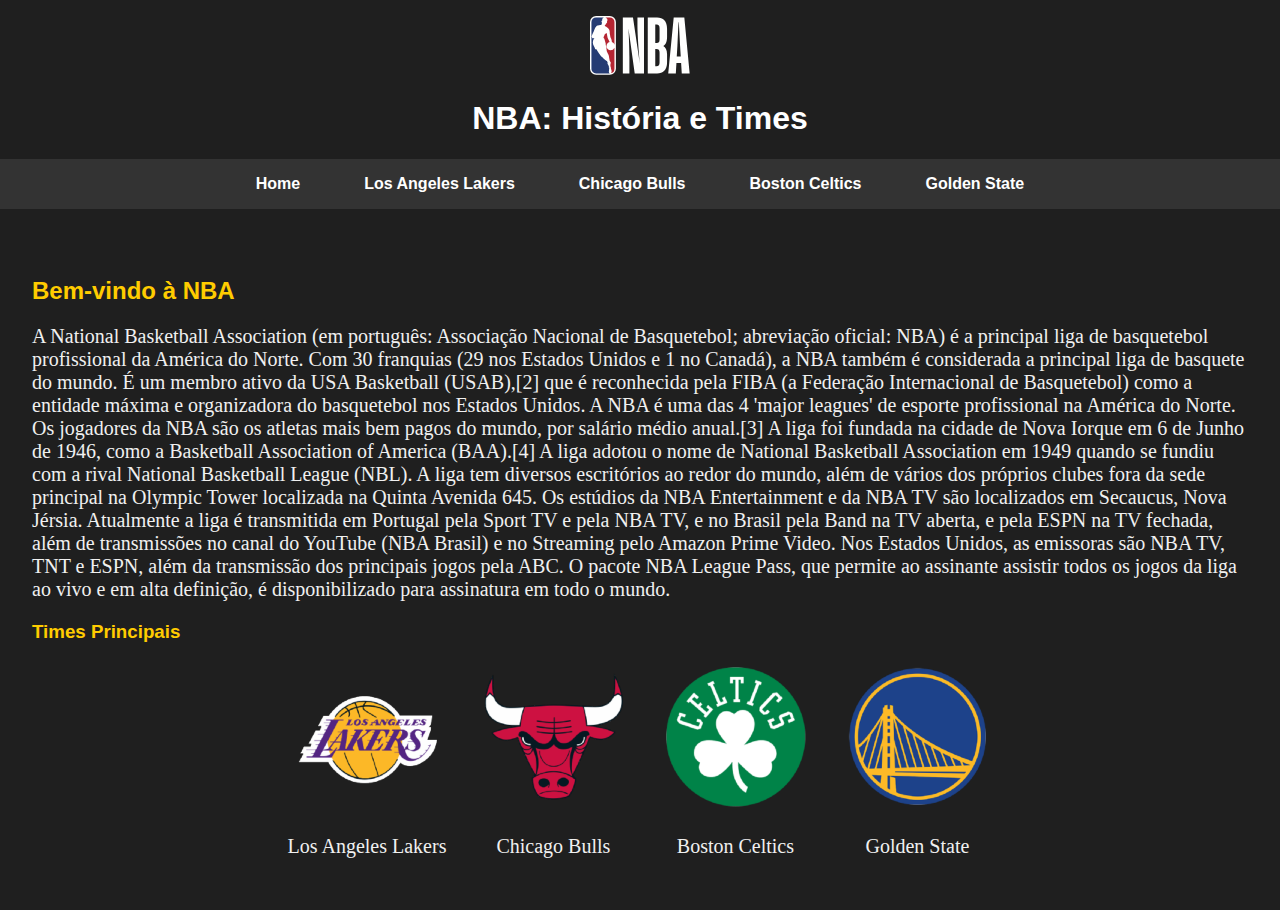
<file: index.html>
<!DOCTYPE html>
<html lang="pt-BR">
<head>
    <meta charset="UTF-8">
    <meta name="viewport" content="width=device-width, initial-scale=1.0">
    <title>NBA: História e Times</title>
    <link rel="stylesheet" href="styles.css">
</head>
<body>
    <header>
        <img src="imagens/logo-nba.svg" alt="Logo da NBA" class="logo">
        <h1>NBA: História e Times</h1>
        <nav>
            <ul>
                <li><a href="index.html">Home</a></li>
                <li><a href="times/lakers.html">Los Angeles Lakers</a></li>
                <li><a href="times/bulls.html">Chicago Bulls</a></li>
                <li><a href="times/celtics.html">Boston Celtics</a></li>
                <li><a href="times/golden.html">Golden State</a></li>
                
            </ul>
        </nav>
    </header>
    <main>
        <section>
            <h2>Bem-vindo à NBA</h2>
            <p>A National Basketball Association (em português: Associação Nacional de Basquetebol; abreviação oficial: NBA) é a principal liga de basquetebol profissional da América do Norte. Com 30 franquias (29 nos Estados Unidos e 1 no Canadá), a NBA também é considerada a principal liga de basquete do mundo. É um membro ativo da USA Basketball (USAB),[2] que é reconhecida pela FIBA (a Federação Internacional de Basquetebol) como a entidade máxima e organizadora do basquetebol nos Estados Unidos. A NBA é uma das 4 'major leagues' de esporte profissional na América do Norte. Os jogadores da NBA são os atletas mais bem pagos do mundo, por salário médio anual.[3]

                A liga foi fundada na cidade de Nova Iorque em 6 de Junho de 1946, como a Basketball Association of America (BAA).[4] A liga adotou o nome de National Basketball Association em 1949 quando se fundiu com a rival National Basketball League (NBL). A liga tem diversos escritórios ao redor do mundo, além de vários dos próprios clubes fora da sede principal na Olympic Tower localizada na Quinta Avenida 645. Os estúdios da NBA Entertainment e da NBA TV são localizados em Secaucus, Nova Jérsia.
                
                Atualmente a liga é transmitida em Portugal pela Sport TV e pela NBA TV, e no Brasil pela Band na TV aberta, e pela ESPN na TV fechada, além de transmissões no canal do YouTube (NBA Brasil) e no Streaming pelo Amazon Prime Video. Nos Estados Unidos, as emissoras são NBA TV, TNT e ESPN, além da transmissão dos principais jogos pela ABC. O pacote NBA League Pass, que permite ao assinante assistir todos os jogos da liga ao vivo e em alta definição, é disponibilizado para assinatura em todo o mundo.</p>
            <h3>Times Principais</h3>
            <div class="times">
                <div class="time">
                    <a href="times/lakers.html">
                        <img src="imagens/lakers-logo.png" alt="Los Angeles Lakers">
                        <p>Los Angeles Lakers</p>
                    </a>
                </div>
                <div class="time">
                    <a href="times/bulls.html">
                        <img src="imagens/bulls-logo.png" alt="Chicago Bulls">
                        <p>Chicago Bulls</p>
                    </a>
                </div>
                <div class="time">
                    <a href="times/celtics.html">
                        <img src="imagens/celtics-logo.png" alt="Boston Celtics">
                        <p>Boston Celtics</p>
                    </a>
                </div>
                <div class="time">
                    <a href="times/golden.html">
                        <img src="imagens/golden-logo.png" alt="Golden State">
                        <p>Golden State</p>
                    </a>
                </div>
            </div>
        </section>
    </main>
    <footer>
    </footer>
</body>
</html>
</file>
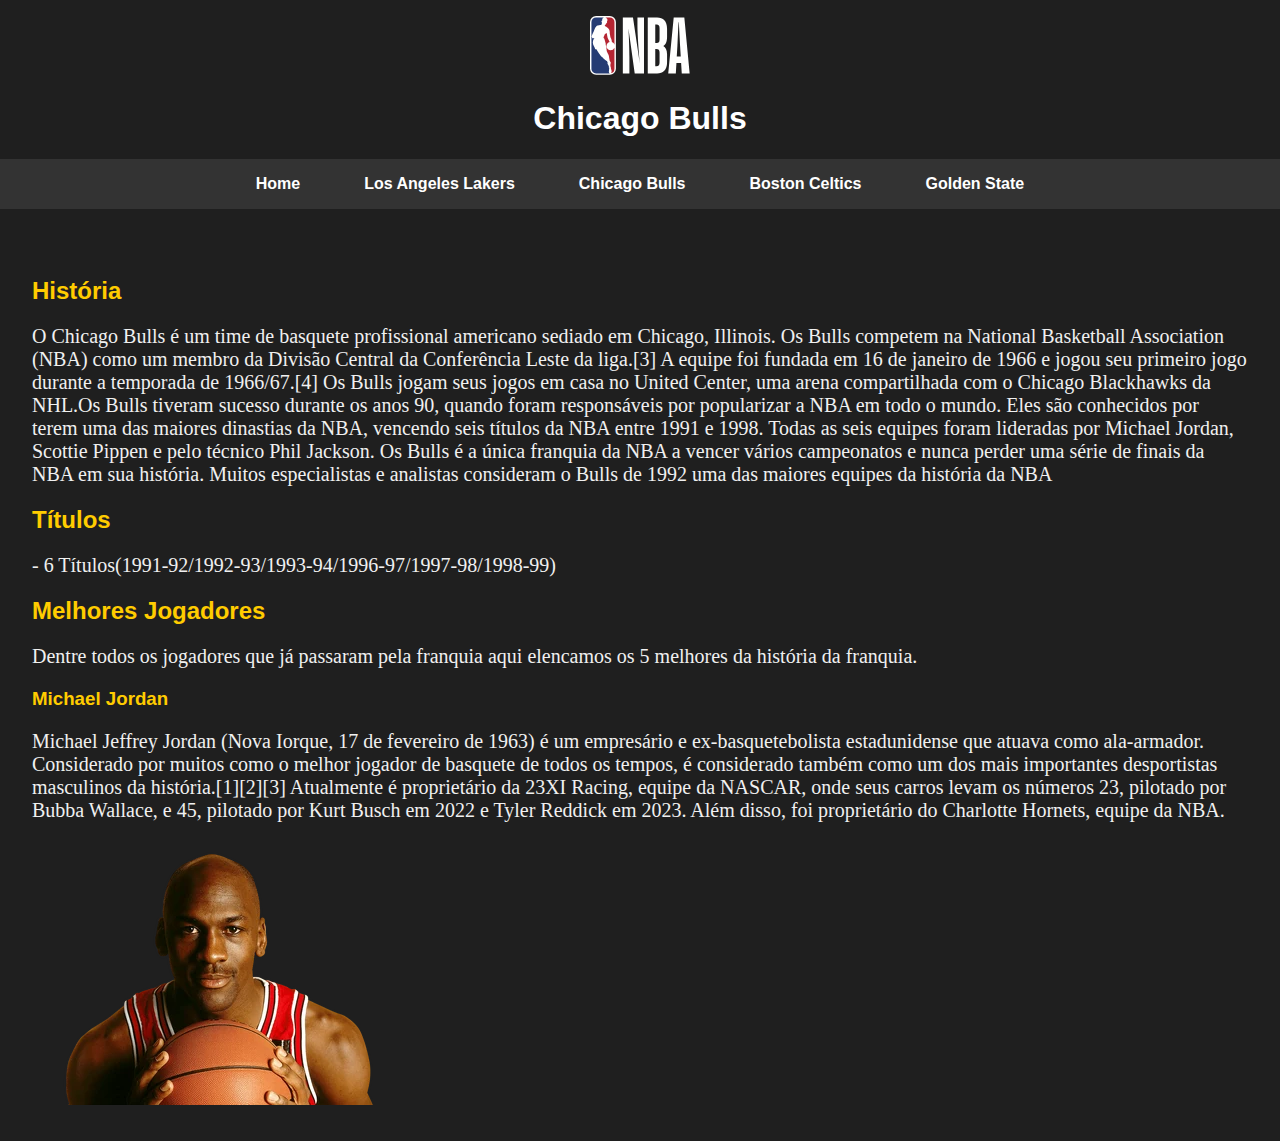
<file: times/bulls.html>
<!DOCTYPE html>
<html lang="en">
<head>
    <meta charset="UTF-8">
    <meta name="viewport" content="width=device-width, initial-scale=1.0">
    <title>Chicago Bulls</title>
    <link rel="stylesheet" href="../styles.css">
</head>
<body>
    <header>
        <img src="../imagens/logo-nba.svg" alt="Logo da NBA" class="logo">
        <h1>Chicago Bulls</h1>
        <nav>
            <ul>
                <li><a href="../index.html">Home</a></li>
                <li><a href="lakers.html">Los Angeles Lakers</a></li>
                <li><a href="bulls.html">Chicago Bulls</a></li>
                <li><a href="celtics.html">Boston Celtics</a></li>
                <li><a href="golden.html">Golden State</a></li>
            </ul>
        </nav>
    </header>
    <main>
        <section>
            <h2>História</h2>
            <p>O Chicago Bulls é um time de basquete profissional americano sediado em Chicago, Illinois. Os Bulls competem na National Basketball Association (NBA) como um membro da Divisão Central da Conferência Leste da liga.[3] A equipe foi fundada em 16 de janeiro de 1966 e jogou seu primeiro jogo durante a temporada de 1966/67.[4] Os Bulls jogam seus jogos em casa no United Center, uma arena compartilhada com o Chicago Blackhawks da NHL.Os Bulls tiveram sucesso durante os anos 90, quando foram responsáveis ​​por popularizar a NBA em todo o mundo. Eles são conhecidos por terem uma das maiores dinastias da NBA, vencendo seis títulos da NBA entre 1991 e 1998. Todas as seis equipes foram lideradas por Michael Jordan, Scottie Pippen e pelo técnico Phil Jackson. Os Bulls é a única franquia da NBA a vencer vários campeonatos e nunca perder uma série de finais da NBA em sua história. Muitos especialistas e analistas consideram o Bulls de 1992 uma das maiores equipes da história da NBA</p>
            <h2>Títulos</h2>
            <p>- 6 Títulos(1991-92/1992-93/1993-94/1996-97/1997-98/1998-99)</p>
        </section>
        <section>
            <h2>Melhores Jogadores</h2>
            <p>Dentre todos os jogadores que já passaram pela franquia aqui elencamos os 5 melhores da história da franquia.</p>
            <h3>Michael Jordan</h3>
            <p>Michael Jeffrey Jordan (Nova Iorque, 17 de fevereiro de 1963) é um empresário e ex-basquetebolista estadunidense que atuava como ala-armador. Considerado por muitos como o melhor jogador de basquete de todos os tempos, é considerado também como um dos mais importantes desportistas masculinos da história.[1][2][3] Atualmente é proprietário da 23XI Racing, equipe da NASCAR, onde seus carros levam os números 23, pilotado por Bubba Wallace, e 45, pilotado por Kurt Busch em 2022 e Tyler Reddick em 2023. Além disso, foi proprietário do Charlotte Hornets, equipe da NBA.</p>
            <img src="../imagens/Michael_Jordan.webp" alt="Michael Jordan">
        </section>
    </main>
</body>
</html>
</file>
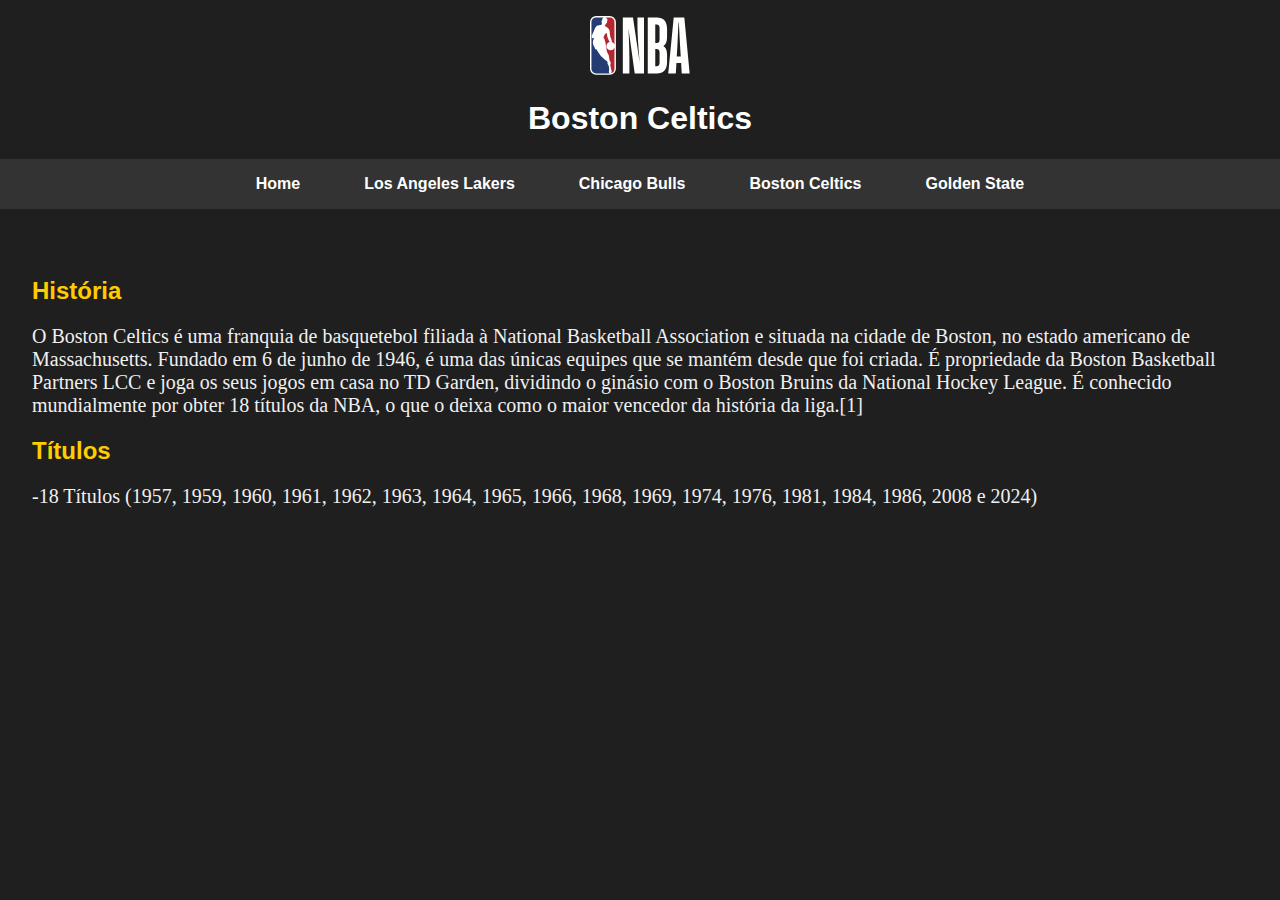
<file: times/celtics.html>
<!DOCTYPE html>
<html lang="en">
<head>
    <meta charset="UTF-8">
    <meta name="viewport" content="width=device-width, initial-scale=1.0">
    <title>Boston Celtics</title>
    <link rel="stylesheet" href="../styles.css">
</head>
<body>
    <header>
        <img src="../imagens/logo-nba.svg" alt="Logo da NBA" class="logo">
        <h1>Boston Celtics</h1>
        <nav>
            <ul>
                <li><a href="../index.html">Home</a></li>
                <li><a href="lakers.html">Los Angeles Lakers</a></li>
                <li><a href="bulls.html">Chicago Bulls</a></li>
                <li><a href="celtics.html">Boston Celtics</a></li>
                <li><a href="golden.html">Golden State</a></li>
            </ul>
        </nav>
    </header>
    <main>
        <section>
            <h2>História</h2>
            <p>O Boston Celtics é uma franquia de basquetebol filiada à National Basketball Association e situada na cidade de Boston, no estado americano de Massachusetts. Fundado em 6 de junho de 1946, é uma das únicas equipes que se mantém desde que foi criada. É propriedade da Boston Basketball Partners LCC e joga os seus jogos em casa no TD Garden, dividindo o ginásio com o Boston Bruins da National Hockey League. É conhecido mundialmente por obter 18 títulos da NBA, o que o deixa como o maior vencedor da história da liga.[1]</p>
            <h2>Títulos</h2>
            <p>-18 Títulos (1957, 1959, 1960, 1961, 1962, 1963, 1964, 1965, 1966, 1968, 1969, 1974, 1976, 1981, 1984, 1986, 2008 e 2024)</p>
</body>
</html>
</file>
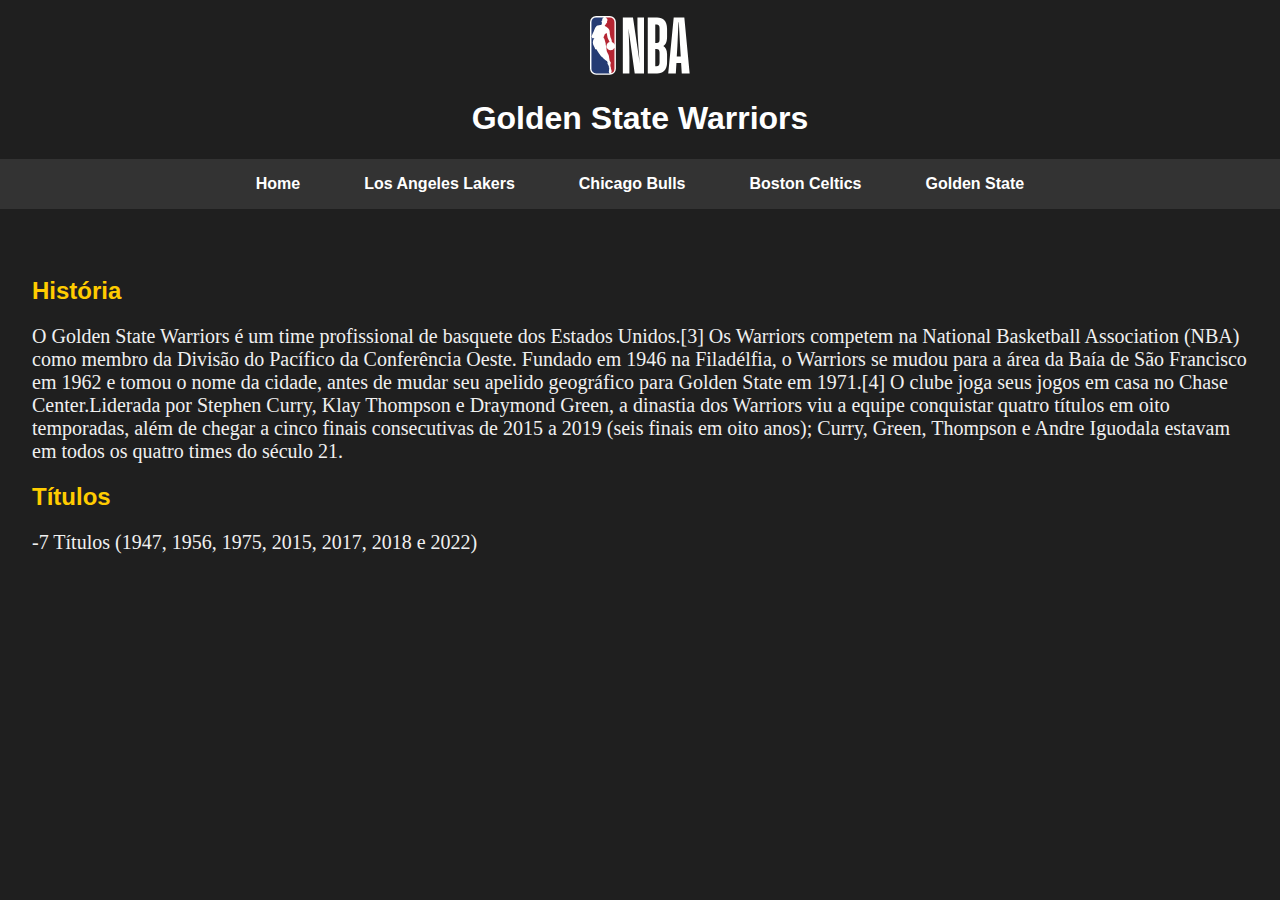
<file: times/golden.html>
<!DOCTYPE html>
<html lang="en">
<head>
    <meta charset="UTF-8">
    <meta name="viewport" content="width=device-width, initial-scale=1.0">
    <title>Golden State</title>
    <link rel="stylesheet" href="../styles.css">
</head>
<body>
    <header>
        <img src="../imagens/logo-nba.svg" alt="Logo da NBA" class="logo">
        <h1>Golden State Warriors</h1>
        <nav>
            <ul>
                <li><a href="../index.html">Home</a></li>
                <li><a href="lakers.html">Los Angeles Lakers</a></li>
                <li><a href="bulls.html">Chicago Bulls</a></li>
                <li><a href="celtics.html">Boston Celtics</a></li>
                <li><a href="golden.html">Golden State</a></li>
            </ul>
        </nav>
    </header>
    <main>
        <section>
            <h2>História</h2>
            <p>O Golden State Warriors é um time profissional de basquete dos Estados Unidos.[3] Os Warriors competem na National Basketball Association (NBA) como membro da Divisão do Pacífico da Conferência Oeste. Fundado em 1946 na Filadélfia, o Warriors se mudou para a área da Baía de São Francisco em 1962 e tomou o nome da cidade, antes de mudar seu apelido geográfico para Golden State em 1971.[4] O clube joga seus jogos em casa no Chase Center.Liderada por Stephen Curry, Klay Thompson e Draymond Green, a dinastia dos Warriors viu a equipe conquistar quatro títulos em oito temporadas, além de chegar a cinco finais consecutivas de 2015 a 2019 (seis finais em oito anos); Curry, Green, Thompson e Andre Iguodala estavam em todos os quatro times do século 21.</p>
            <h2>Títulos</h2>
            <p>-7 Títulos (1947, 1956, 1975, 2015, 2017, 2018 e 2022)</p>
</body>
</html>
</file>
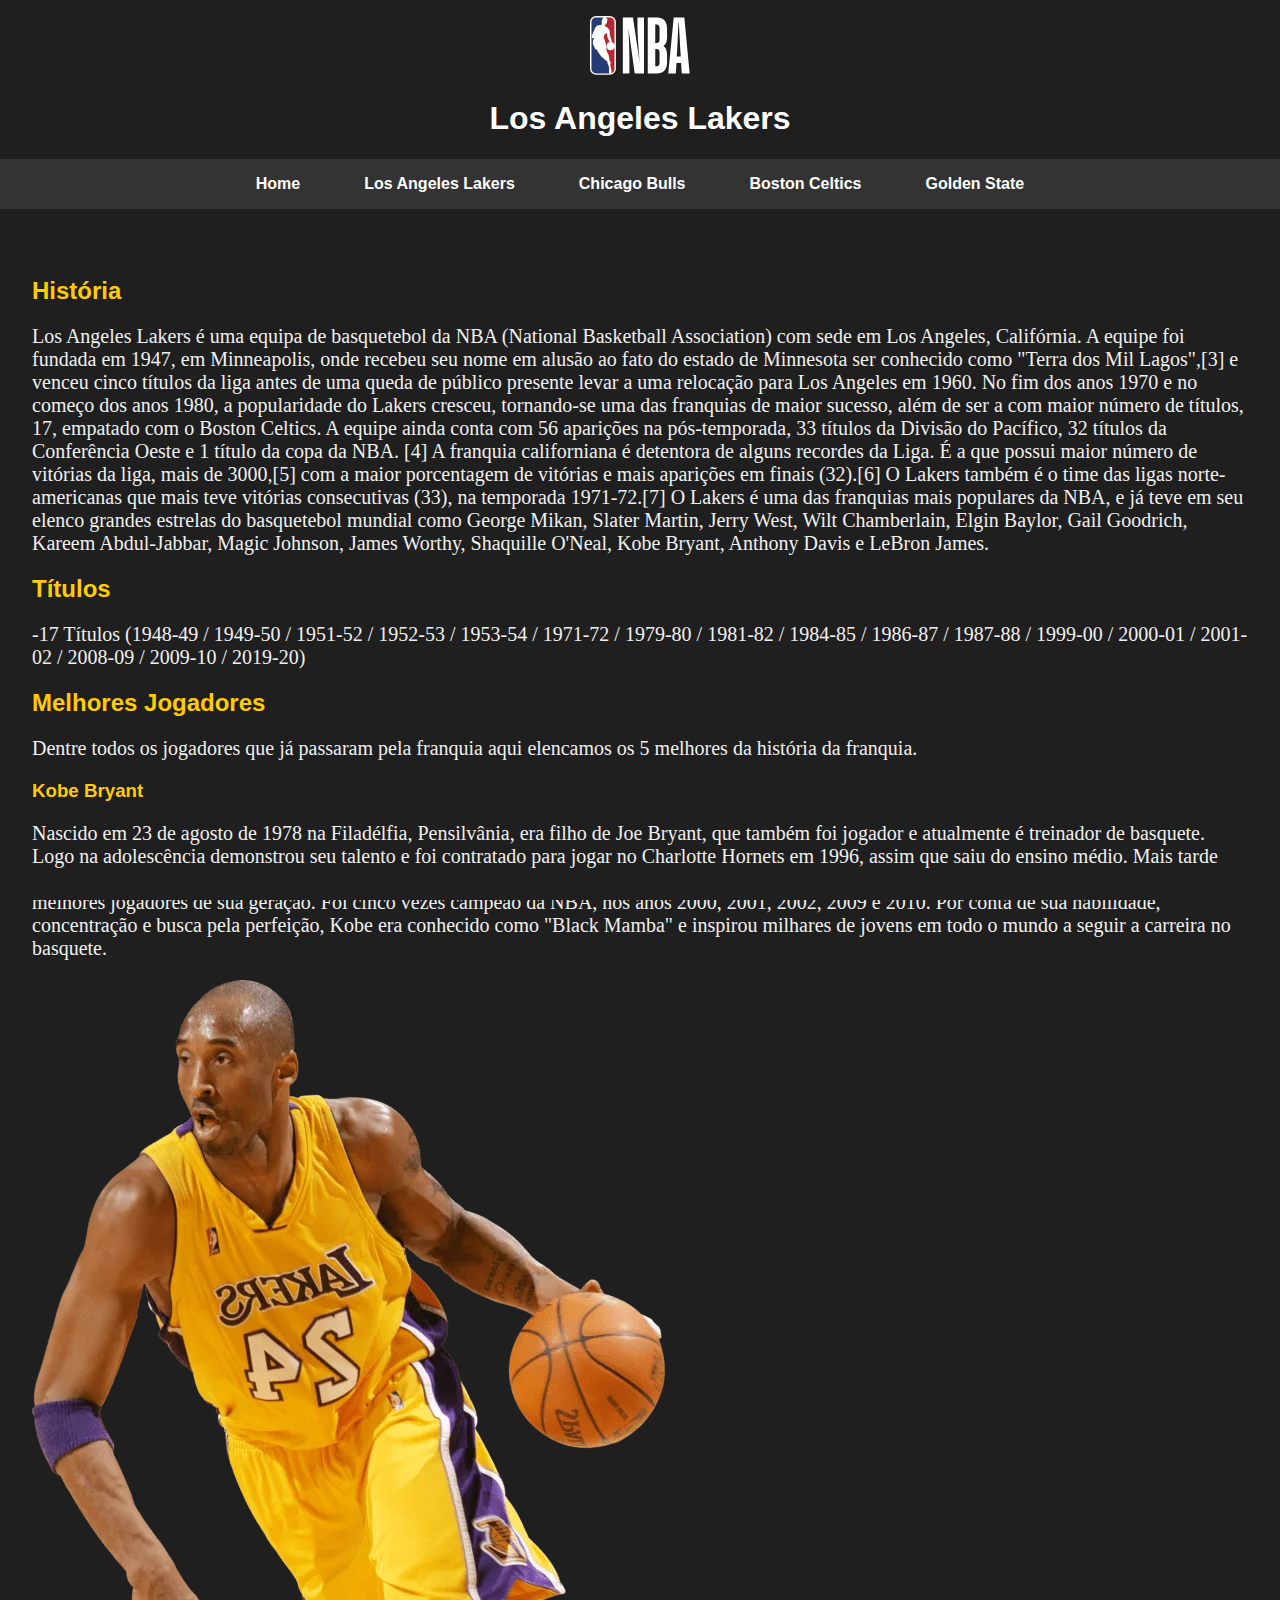
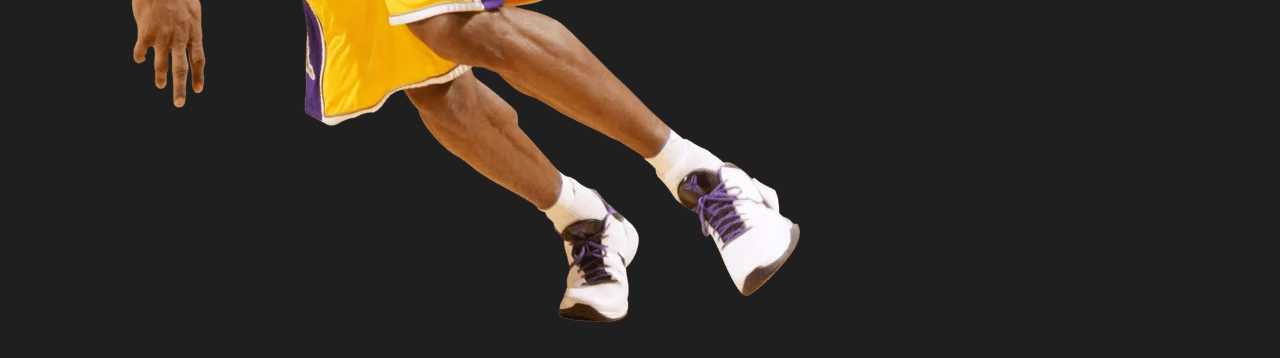
<file: times/lakers.html>
<!DOCTYPE html>
<html lang="pt-BR">
<head>
    <meta charset="UTF-8">
    <meta name="viewport" content="width=device-width, initial-scale=1.0">
    <title>Los Angeles Lakers</title>
    <link rel="stylesheet" href="../styles.css">
</head>
<body>
    <header>
        <img src="../imagens/logo-nba.svg" alt="Logo da NBA" class="logo">
        <h1>Los Angeles Lakers</h1>
        <nav>
            <ul>
                <li><a href="../index.html">Home</a></li>
                <li><a href="lakers.html">Los Angeles Lakers</a></li>
                <li><a href="bulls.html">Chicago Bulls</a></li>
                <li><a href="celtics.html">Boston Celtics</a></li>
                <li><a href="golden.html">Golden State</a></li>
            </ul>
        </nav>
    </header>
    <main>
        <section>
            <h2>História</h2>
            <p>Los Angeles Lakers é uma equipa de basquetebol da NBA (National Basketball Association) com sede em Los Angeles, Califórnia. A equipe foi fundada em 1947, em Minneapolis, onde recebeu seu nome em alusão ao fato do estado de Minnesota ser conhecido como "Terra dos Mil Lagos",[3] e venceu cinco títulos da liga antes de uma queda de público presente levar a uma relocação para Los Angeles em 1960. No fim dos anos 1970 e no começo dos anos 1980, a popularidade do Lakers cresceu, tornando-se uma das franquias de maior sucesso, além de ser a com maior número de títulos, 17, empatado com o Boston Celtics. A equipe ainda conta com 56 aparições na pós-temporada, 33 títulos da Divisão do Pacífico, 32 títulos da Conferência Oeste e 1 título da copa da NBA. [4]

A franquia californiana é detentora de alguns recordes da Liga. É a que possui maior número de vitórias da liga, mais de 3000,[5] com a maior porcentagem de vitórias e mais aparições em finais (32).[6] O Lakers também é o time das ligas norte-americanas que mais teve vitórias consecutivas (33), na temporada 1971-72.[7]

O Lakers é uma das franquias mais populares da NBA, e já teve em seu elenco grandes estrelas do basquetebol mundial como George Mikan, Slater Martin, Jerry West, Wilt Chamberlain, Elgin Baylor, Gail Goodrich, Kareem Abdul-Jabbar, Magic Johnson, James Worthy, Shaquille O'Neal, Kobe Bryant, Anthony Davis e LeBron James.
        </p>
        <h2>Títulos</h2>
        <p>-17 Títulos (1948-49 / 1949-50 / 1951-52 / 1952-53 / 1953-54 / 1971-72 / 1979-80 / 1981-82 / 1984-85 / 1986-87 / 1987-88 / 1999-00 / 2000-01 / 2001-02 / 2008-09 / 2009-10 / 2019-20)</p>
    </section>
        <h2>Melhores Jogadores</h2>
        <p>Dentre todos os jogadores que já passaram pela franquia aqui elencamos os 5 melhores da história da franquia.</p>
        <h3>Kobe Bryant</h3>
        <p>Nascido em 23 de agosto de 1978 na Filadélfia, Pensilvânia, era filho de Joe Bryant, que também foi jogador e atualmente é treinador de basquete.

            Logo na adolescência demonstrou seu talento e foi contratado para jogar no Charlotte Hornets em 1996, assim que saiu do ensino médio.
            
            Mais tarde passou a jogar no Los Angeles Lakers, onde completou 20 temporadas e conquistou muito sucesso e reconhecimento, sendo considerado um dos melhores jogadores de sua geração.
            
            Foi cinco vezes campeão da NBA, nos anos 2000, 2001, 2002, 2009 e 2010.
            
            Por conta de sua habilidade, concentração e busca pela perfeição, Kobe era conhecido como "Black Mamba" e inspirou milhares de jovens em todo o mundo a seguir a carreira no basquete.</p>
            <img src="../imagens/kobebryant.webp" alt="Kobe Bryant">
    </main>
    <footer>

    </footer>
</body>
</html>
</file>
<file: styles.css>
body {
    font-family: 'Lato', sans-serif;    
    margin: 0;
    padding: 0;
    background-color: #1f1f1f;
    color: #f0f0f0;
}

header {
    background-color: #1f1f1f;
    color: white;
    text-align: center;
    padding: 1em 0;
}

.logo {
    width: 100px;
    height: auto;
}

nav ul {
    list-style-type: none;
    margin: 0;
    padding: 0;
    display: flex;
    justify-content: center;
    background-color: #333;
}

nav ul li {
    margin: 0 1em;
}

nav ul li a {
    color: white;
    text-decoration: none;
    font-weight: bold;
    padding: 1em;
    display: block;
}

nav ul li a:hover {
    background-color: #444;
}

main {
    padding: 2em;
}

h2, h3 {
    color: #ffcc00;
}

.times {
    display: flex;
    flex-wrap: wrap;
    gap: 2em;
    justify-content: center;
}

.time {
    text-align: center;
}

.time img {
    max-width: 150px;
    height: auto;
}

footer {
    background-color: #1f1f1f;
    color: white;
    text-align: center;
    padding: 1em 0;
    position: fixed;
    width: 100%;
    bottom: 0;
}

a {
    text-decoration: none;
    color: inherit; /* Esta linha preserva a cor original do texto */
}

p {
    font-family: "Times New Roman", Times, serif;
    font-size: 20px;
    text-align: justify center;
}
</file>
